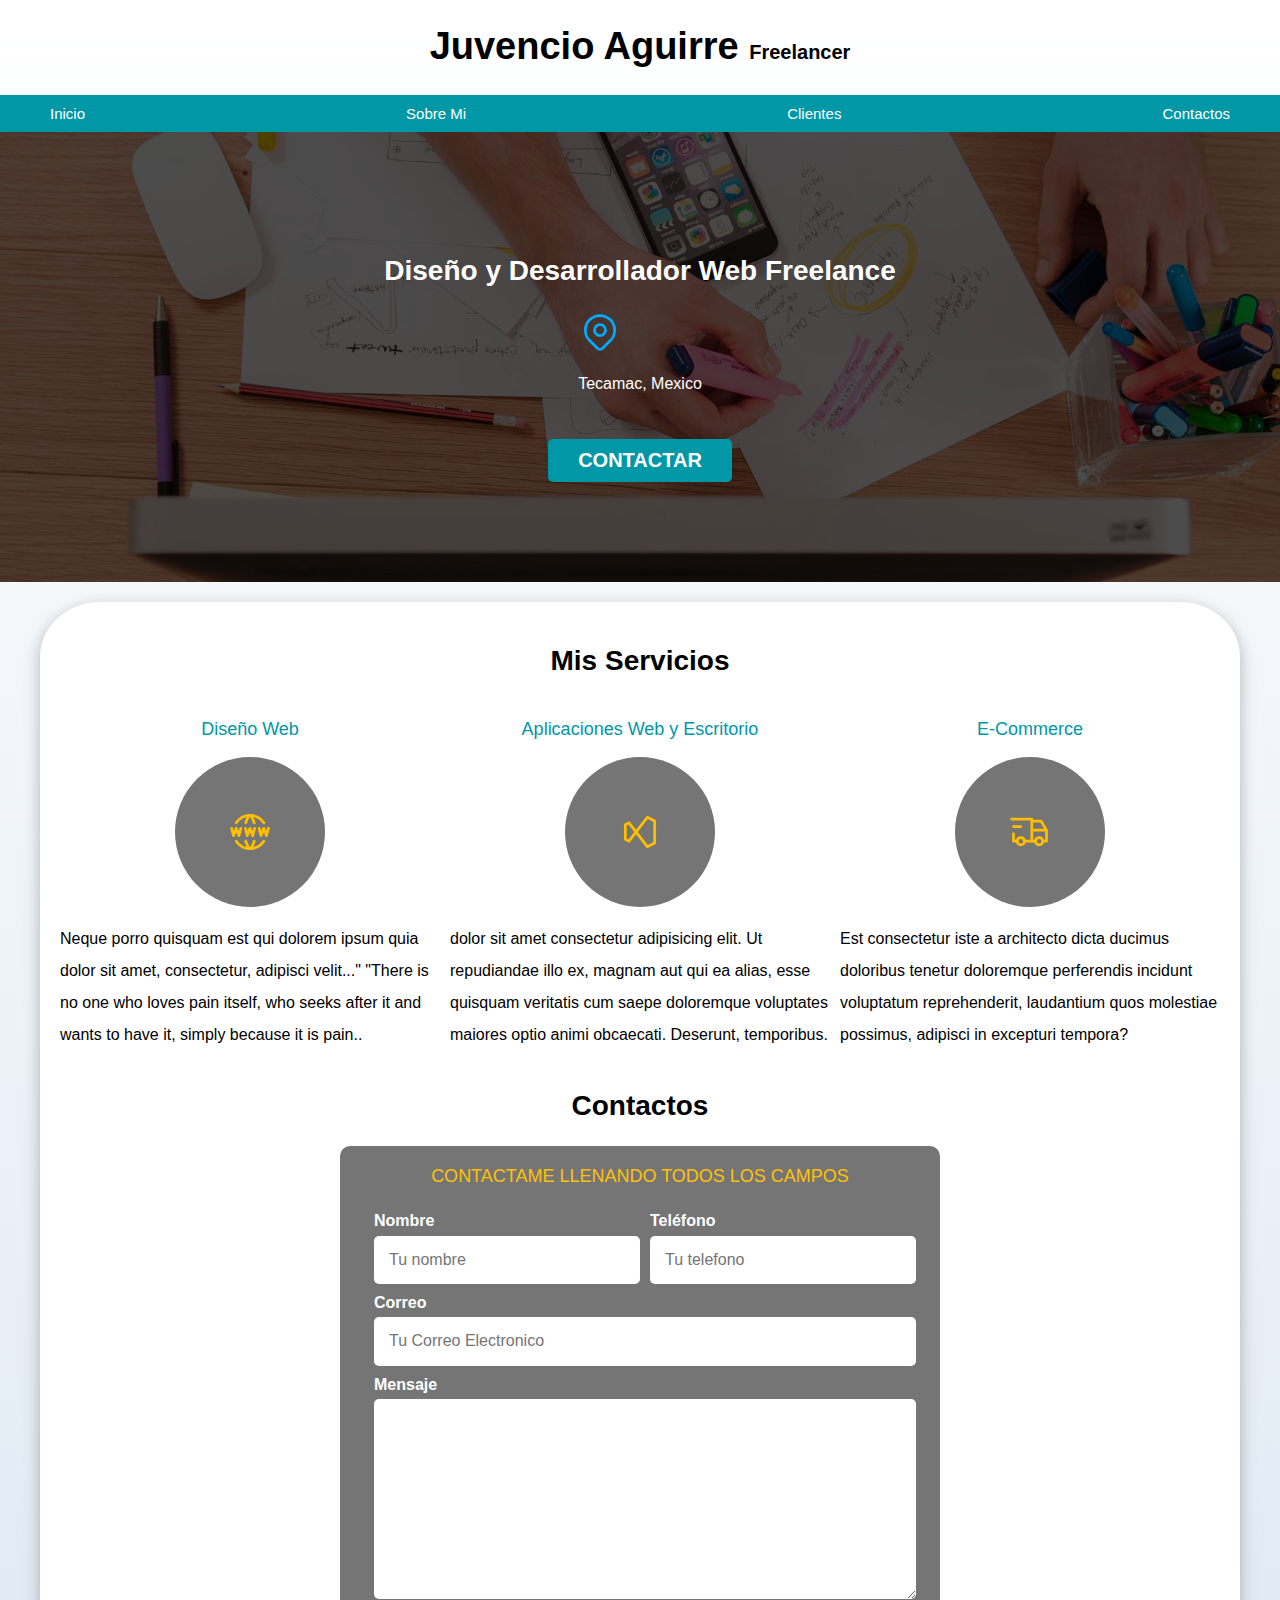
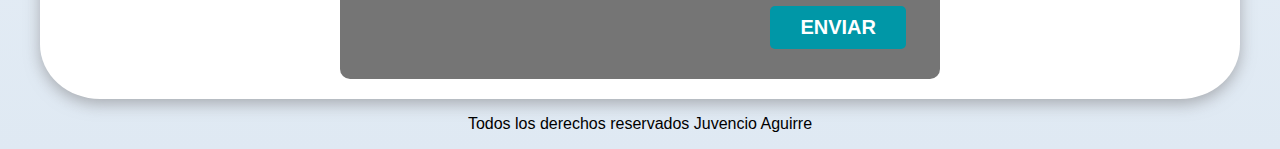
<file: freelancer_inicio/index.html>
<!DOCTYPE html>
<html lang="en">
<head>
    <meta charset="UTF-8">
    <meta name="viewport" content="width=device-width, initial-scale=1.0">
    <title>Diseñador Freelancer</title>
    <link rel="preload" href="css_archivos/normalize.css" as="style">
        <link rel="stylesheet" href="css_archivos/normalize.css">
        <link rel="preload" href="css_archivos/estilos.css" as="style">
        <link href="css_archivos/estilos.css" rel="stylesheet">
</head>
<body>
    <header>
        <h1 class="titulo">Juvencio Aguirre <span>Freelancer</span> </h1>
    </header>
<div class="nav_bg">
    <nav class="navegacion_principal contenedor">
        <a href="wwww.ggogle.com">Inicio</a>
        <a href="wwww.ggogle.com">Sobre Mi</a>
        <a href="wwww.ggogle.co">Clientes</a>
        <a href="wwww.ggogle.co">Contactos</a>
    </nav>
</div>
    <section class="hero">
       <div class="contenido-hero">
            <h2>Diseño y Desarrollador<span> Web Freelance</span></h2>
            <div class="ubicacion">
       <svg xmlns="http://www.w3.org/2000/svg" class="icon icon-tabler icon-tabler-map-pin" width="44" height="44" viewBox="0 0 24 24" stroke-width="1.5" stroke="#00abfb" fill="none" stroke-linecap="round" stroke-linejoin="round">
                <path stroke="none" d="M0 0h24v24H0z" fill="none"/>
                <path d="M9 11a3 3 0 1 0 6 0a3 3 0 0 0 -6 0" />
                <path d="M17.657 16.657l-4.243 4.243a2 2 0 0 1 -2.827 0l-4.244 -4.243a8 8 0 1 1 11.314 0z" />
              </svg>
            <p>Tecamac, Mexico</p>
        </div>
          <a class = "boton" href="#">Contactar</a>
        </div>
    </section>
    
<main class="contenedor sombra">
    <h2>Mis Servicios</h2>        
    <div class="servicios"> <!--manda llamar la clase servicios que es donde esta las tablas grid-->
    <section class="servicio">
        <h3>Diseño Web</h3>
        <div class="iconos">
            <svg xmlns="http://www.w3.org/2000/svg" class="icon icon-tabler icon-tabler-world-www" width="44" height="44" viewBox="0 0 24 24" stroke-width="1.5" stroke="#ffbf00" fill="none" stroke-linecap="round" stroke-linejoin="round">
                <path stroke="none" d="M0 0h24v24H0z" fill="none"/>
                <path d="M19.5 7a9 9 0 0 0 -7.5 -4a8.991 8.991 0 0 0 -7.484 4" />
                <path d="M11.5 3a16.989 16.989 0 0 0 -1.826 4" />
                <path d="M12.5 3a16.989 16.989 0 0 1 1.828 4" />
                <path d="M19.5 17a9 9 0 0 1 -7.5 4a8.991 8.991 0 0 1 -7.484 -4" />
                <path d="M11.5 21a16.989 16.989 0 0 1 -1.826 -4" />
                <path d="M12.5 21a16.989 16.989 0 0 0 1.828 -4" />
                <path d="M2 10l1 4l1.5 -4l1.5 4l1 -4" />
                <path d="M17 10l1 4l1.5 -4l1.5 4l1 -4" />
                <path d="M9.5 10l1 4l1.5 -4l1.5 4l1 -4" />
            </svg>
        </div>
        
    
        <p>Neque porro quisquam est qui dolorem ipsum quia dolor sit amet, consectetur, adipisci velit..."
    "There is no one who loves pain itself, who seeks after it and wants to have it, simply because it is pain..</p>
    
    </section>
    <section class="servicio">
        <h3>Aplicaciones Web y Escritorio</h3>   
        <div class="iconos">
            <svg xmlns="http://www.w3.org/2000/svg" class="icon icon-tabler icon-tabler-brand-visual-studio" width="44" height="44" viewBox="0 0 24 24" stroke-width="1.5" stroke="#ffbf00" fill="none" stroke-linecap="round" stroke-linejoin="round">
                <path stroke="none" d="M0 0h24v24H0z" fill="none"/>
                <path d="M4 8l2 -1l10 13l4 -2v-12l-4 -2l-10 13l-2 -1z" />
            </svg>
        </div>
        <p>dolor sit amet consectetur adipisicing elit. Ut repudiandae illo ex, magnam aut qui ea alias, esse quisquam veritatis cum saepe doloremque voluptates maiores optio animi obcaecati. Deserunt, temporibus.</p>
        
    </section>
    <section class="servicio">
        <h3>E-Commerce</h3>
        <div class="iconos">
            <svg xmlns="http://www.w3.org/2000/svg" class="icon icon-tabler icon-tabler-truck-delivery" width="44" height="44" viewBox="0 0 24 24" stroke-width="1.5" stroke="#ffbf00" fill="none" stroke-linecap="round" stroke-linejoin="round">
                <path stroke="none" d="M0 0h24v24H0z" fill="none"/>
                <path d="M7 17m-2 0a2 2 0 1 0 4 0a2 2 0 1 0 -4 0" />
                <path d="M17 17m-2 0a2 2 0 1 0 4 0a2 2 0 1 0 -4 0" />
                <path d="M5 17h-2v-4m-1 -8h11v12m-4 0h6m4 0h2v-6h-8m0 -5h5l3 5" />
                <path d="M3 9l4 0" />
              </svg>
        </div>
        <p>Est consectetur iste a architecto dicta ducimus doloribus tenetur doloremque perferendis incidunt voluptatum reprehenderit, laudantium quos molestiae possimus, adipisci in excepturi tempora?</p>
        
    </section>
</div> <!--este es el cirre del div servicios -->
    <section>
        <h2>Contactos</h2>
<form class="formulario">
    <fieldset>
        <legend>Contactame llenando todos los campos</legend>
    <div class="contenedor-campos">   
    <div class="campo">
        <label>Nombre</label>
        <input class="input-text" type ="text" placeholder="Tu nombre">
    </div>
    <div class="campo">
        <label>Teléfono</label>
        <input class="input-text" type ="tel"  placeholder="Tu telefono">
    </div>
    <div class="campo">
        <label>Correo</label>
        <input class="input-text" type="email" placeholder="Tu Correo Electronico">
    </div>
    <div class="campo">
        <label>Mensaje</label>
        <textarea class="input-text"></textarea>
    </div>
</div> <!--es el contenedo-campos-->
    <div class="alinear-derecha flex">
    <input class="boton w-100" type="submit" value="Enviar">
    </div>

</fieldset>
</form>     
    </section>
</main>   

<footer class="footer">
    <p>Todos los derechos reservados Juvencio Aguirre</p>
</footer>
</body>
</html>
</file>
<file: freelancer_inicio/css_archivos/estilos.css>
:root {
--blanco:#ffffff;
--oscuro:#212121;
--amarillo:#FFC107;
--azul:#0097A7;
--gris:#757575;
}

html {
    font-size: 62.5%;
    box-sizing: border-box; /* hack para box model */
    scroll-snap-type: y mandatory;
  }
  /* scroll snap */
.servicios,
.navegacion_principal,
.formulario  {
    scroll-snap-align: center ;
    scroll-snap-stop: always;
}
  *, *:before, *:after {
    box-sizing: inherit;
}
body {
    font-size: 16px; /* 1rem = 10px */
    font-family: Arial, Helvetica, sans-serif;
    background-image:linear-gradient(to top, #DFE9F3 0%, var(--blanco)) ; /* para mostrar toda la pantalla degradado to top de ariiba a abajo*/
 /*   box-sizing: inherit; /*esto es para que la imagen se adate al de arriba*/
}
h1 {
    font-size: 3.8rem;
}
h2 {
    font-size: 2.8rem;
}
h3 {
    font-size: 1.8rem;
}
h1,h2,h3{
    text-align: center;
}
.boton:hover { /* cunado te pones en un elemnto */
    cursor: pointer;
}

.sombra { /* se manda llamar esta clase en el main y sobre toda esa sesion*/
    -webkit-box-shadow: 0px 5px 15px 0px rgba(122,121,122,0.54);
    -moz-box-shadow: 0px 5px 15px 0px rgba(122,121,122,0.54);
    box-shadow: 0px 5px 15px 0px rgba(122,121,122,0.54);
    background-color: var(--blanco);
    padding: 2rem;
    border-radius: 5%;
}




/*.titulo {
    text-align: center ;
    font-family: Arial, Helvetica, sans-serif;
    color: var(--oscuro)
 }*/
 .titulo span{
    font-size: 2rem;
 }

 .contenedor{
    max-width: 120rem;
    /*margin-top: 0; para mostar los lados de ancho
    margin-right: auto;
    margin-bottom: 0;
    margin-left: auto;*/
    margin: 0 auto  0 auto;
 }
.boton{
    background-color: var(--azul);
    color: var(--blanco);
    padding: 1rem 3rem 1rem 3rem;
    margin-top: 3rem;
    font-size: 2rem;
    text-decoration: none; /*quita la linea de los link*/
    text-transform: uppercase;
    font-weight: bold;
    border-radius: .5rem; /*redndea un objeto */
    width: 90%;
    text-align: center;
    border: none;

}
@media (min-width: 480px){ /* este es un response telefono*/
    .boton{
        width: auto;
     }
}
/* utilidades */
.w-100 {
    width: 100%;    
}
.flex{
    display: flex;
}
.alinear-derecha{
    justify-content: flex-end;
}

@media (min-width: 768px){
    .w-100{
        width: auto;
    }
}

 .nav_bg{
    background-color: var(--azul);  
 }
 
 .navegacion_principal{
    display: flex; /* se manda llamar la funcion flex*/
    flex-direction: column;
    justify-content: space-between; /* y pone el texto horizontal con espacios de cada uno es para la barra de menus */
}

 .navegacion_principal a {
    color: var(--blanco);
    text-decoration: none; /* le quita al link el subrayado */
    font-size: 1.5rem;
    font-weight: normal;
    padding: 1rem; /*es para hacer el ancho de la linea */
}
.navegacion_principal a:hover{ /*es cuando pones el raton y se pone un color*/
    background-color: var(--amarillo);    
    color:var(--oscuro);
}

@media (min-width: 480px){ /* este es un response telefono*/
    .navegacion_principal{
        flex-direction: row;
     }
}
@media (min-width: 768px){ /* este es un response cuando se haga la pantalla peque va a color los menus en filas table*/
    .navegacion_principal{
        flex-direction: row;
    }  
}

.hero{
    background-image: url(../imagenes/hero.jpg); /*mandas llamar a una imagen*/
    background-repeat: no-repeat;
    background-size: cover; /*muestra todo el tamaño de la imagen*/
    height: 450px;
    position: relative; /* .hero es el padre*/
   margin-bottom: 2rem;
}
.contenido-hero{ /*es un cuandro que da trasparencia*/
    position: absolute; /*es para agregar dentro de la imagen otra imagen*/
    /* background-color:rgba(0,0,0, .8); para la trasparencia de una imagen */
    background-color: rgb(0 0 0 / 70% ); 
    width: 100%;   
    height: 100%;
    display: flex; /* como que lo pone un una linea todo*/
    flex-direction: column; /* pone el texto en columna*/
    align-items: center;
    justify-content: center;
}

.contenido-hero h2,
.contenido-hero p {
color: var(--blanco);
}
.contenido-hero .ubucacion {
    display: flex;
    align-items: flex-end;
}
/*servicios */
@media (min-width: 768px) {
    .servicios{
    display: grid;
    grid-template-columns: repeat(3, 1fr);
    column-gap: 1rem;
    } 
}

/*.servicios {
    display: grid;
    grid-template-columns: 1fr 1fr 1fr; 
    column-gap: 1rem; 
}*/
    /*grid-template-rows:  200px 800px;*/
    /*grid: 200px 800px;  es lo misma para crear tablas */

.servicio {
    display: flex ;
    flex-direction: column;
    align-items: center;
}

.servicio h3  {
    color:var(--azul);
    font-weight: normal;
}
.servicio p{
   line-height: 2; /* interlineado*/  
}
.servicio .iconos{ /*hace un circulo para meter las images */
    height: 15rem;
    width:  15rem;
    background-color: var(--gris);
    border-radius: 50%; 
    display: flex;
    justify-content: space-evenly;

    align-items: center;
}
/* contacto */
.formulario {
    background-color: var(--gris);
    width: min( 60rem, 100%); /* es una funcion utliza el valor mas pequey hace un cuadro */
    margin: 0 auto; /* simpre un elemnto de formulario donde el papa no es dislpa flex */
    padding: 2rem;
    border-radius: 1rem;   
}
.formulario fieldset {
    border:none; /* se elimina el border del formulario */


}
/* en el formulario se utilizo un legend y le vamos a dar formato*/
.formulario legend{
    text-align: center;
    font-size: 1.8rem;
    text-transform: uppercase;
    margin-bottom: 2rem;
    color: var(--amarillo);
}
@media (min-width: 768px) {
    .contenedor-campos { /*se va hacer una grilla para poner nombre y telefono en una linea */
        display: grid; 
        grid-template-columns: 50% 50%;
        grid-template-rows: auto auto 20rem; /*tres filas */
        column-gap: 1rem; /*se paracion de col*/
    }    
    .campo:nth-child(3), 
    .campo:nth-child(4) { /*selecciona el campo de correo para moverlo*/
       grid-column: 1 / 3;  /* que valla de la 1 a la 3*/
    } 
}
.campo{
    margin-bottom: 1rem;
}
.campo label {
    color: var(--blanco);
    font-weight: bold;
    margin-bottom: .5rem;
    display: block;
}
.campo textarea{
    height: 20rem;
}
.input-text{
   width: 100%;
   border: none;
   padding: 1.5rem;
   border-radius: .5rem;
}
/*.campo input[type="text"]{  type le dices a que input lle va a color algo 
    background-color: red;
}*/


 /* footer */
 .footer {
    text-align: center;
 }
</file>
